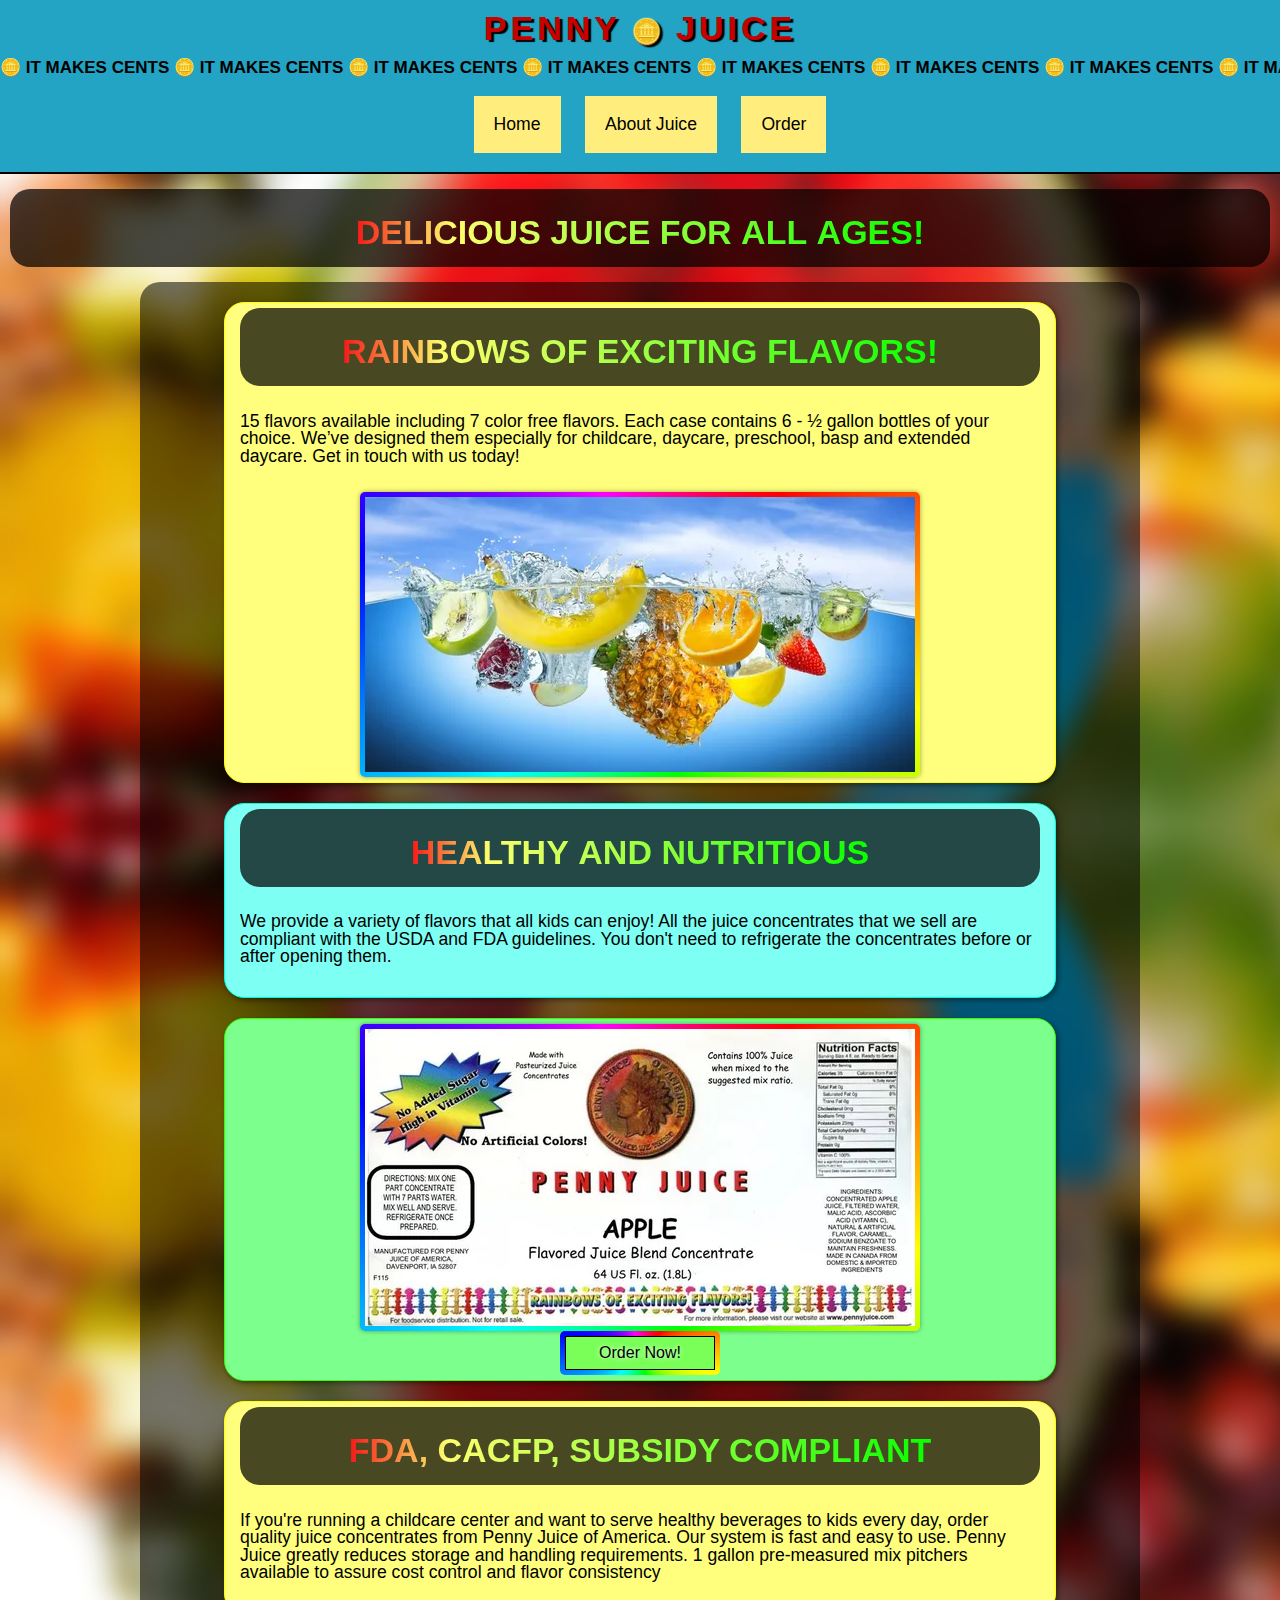
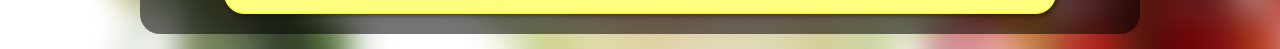
<file: index.html>
<!DOCTYPE html>
<html lang="en" class="nojs">
  <head>
    <title>Penny Juice</title>
    <meta charset="utf-8" />
    <meta
      name="viewport"
      content="width=device-width, initial-scale=1.0, shrink-to-fit=no"
    />
    <link
      rel="stylesheet"
      media="screen"
      href="css/meyers_and_normalize-form_reset.css"
    />
    <link rel="stylesheet" media="screen" href="css/style.css" />
    <script async src="js/script.js"></script>
  </head>
  <body>
    <header>
      <hgroup>
        <h1 class="title">
          <img
            src="media/hamburger.svg"
            alt="hamburger nav button"
            class="hamburger"
          />Penny<span class="penny">🪙</span>Juice
        </h1>
        <p class="marquee">
          🪙 It makes cents 🪙 It makes cents 🪙 It makes cents 🪙 It makes cents 🪙
          It makes cents 🪙 It makes cents 🪙 It makes cents 🪙 It makes cents 🪙 It
          makes cents 🪙 It makes cents 🪙 It makes cents 🪙 It makes cents 🪙 It
          makes cents 🪙 It makes cents 🪙 It makes cents 🪙 It makes cents 🪙 It
          makes cents 🪙 It makes cents 🪙 It makes cents 🪙 It makes cents 🪙 It
          makes cents 🪙 It makes cents 🪙 It makes cents 🪙 It makes cents 🪙 It
          makes cents 🪙 It makes cents 🪙 It makes cents 🪙 It makes cents 🪙 It
          makes cents 🪙 It makes cents 🪙 It makes cents 🪙 It makes cents 🪙
        </p>
      </hgroup>
      <nav>
        <ul>
          <li><a href="index.html">Home</a></li>
          <li><a href="about-juice.html">About Juice</a></li>
          <li><a href="orders.html">Order</a></li>
        </ul>
      </nav>
    </header>
    <main>
      <hgroup>
        <h1>Delicious juice for all ages!</h1>
      </hgroup>
      <article>
        <section id="details">
          <hgroup><h2>Rainbows of Exciting Flavors!</h2></hgroup>
          <p>
            15 flavors available including 7 color free flavors. Each case
            contains 6 - ½ gallon bottles of your choice. We’ve designed them
            especially for childcare, daycare, preschool, basp and extended
            daycare. Get in touch with us today!
          </p>
          <div class="picture-wrapper">
            <img class="picture" src="media/fruits.png" alt="fruits" />
          </div>
        </section>
        <section>
          <hgroup>
            <h2>Healthy and Nutritious</h2>
          </hgroup>
          <p>
            We provide a variety of flavors that all kids can enjoy! All the
            juice concentrates that we sell are compliant with the USDA and FDA
            guidelines. You don't need to refrigerate the concentrates before or
            after opening them.
          </p>
        </section>
        <section>
          <div class="picture-wrapper">
            <img class="picture" src="media/label.png" alt="label" />
          </div>

          <div class="order-wrapper">
            <a href="orders.html" class="order-button">Order Now!</a>
          </div>
        </section>
        <section>
          <hgroup>
            <h2>FDA, CACFP, SUBSIDY COMPLIANT</h2>
          </hgroup>
          <p>
            If you're running a childcare center and want to serve healthy
            beverages to kids every day, order quality juice concentrates from
            Penny Juice of America. Our system is fast and easy to use. Penny
            Juice greatly reduces storage and handling requirements. 1 gallon
            pre-measured mix pitchers available to assure cost control and
            flavor consistency
          </p>
        </section>
      </article>
    </main>
  </body>
</html>
</file>
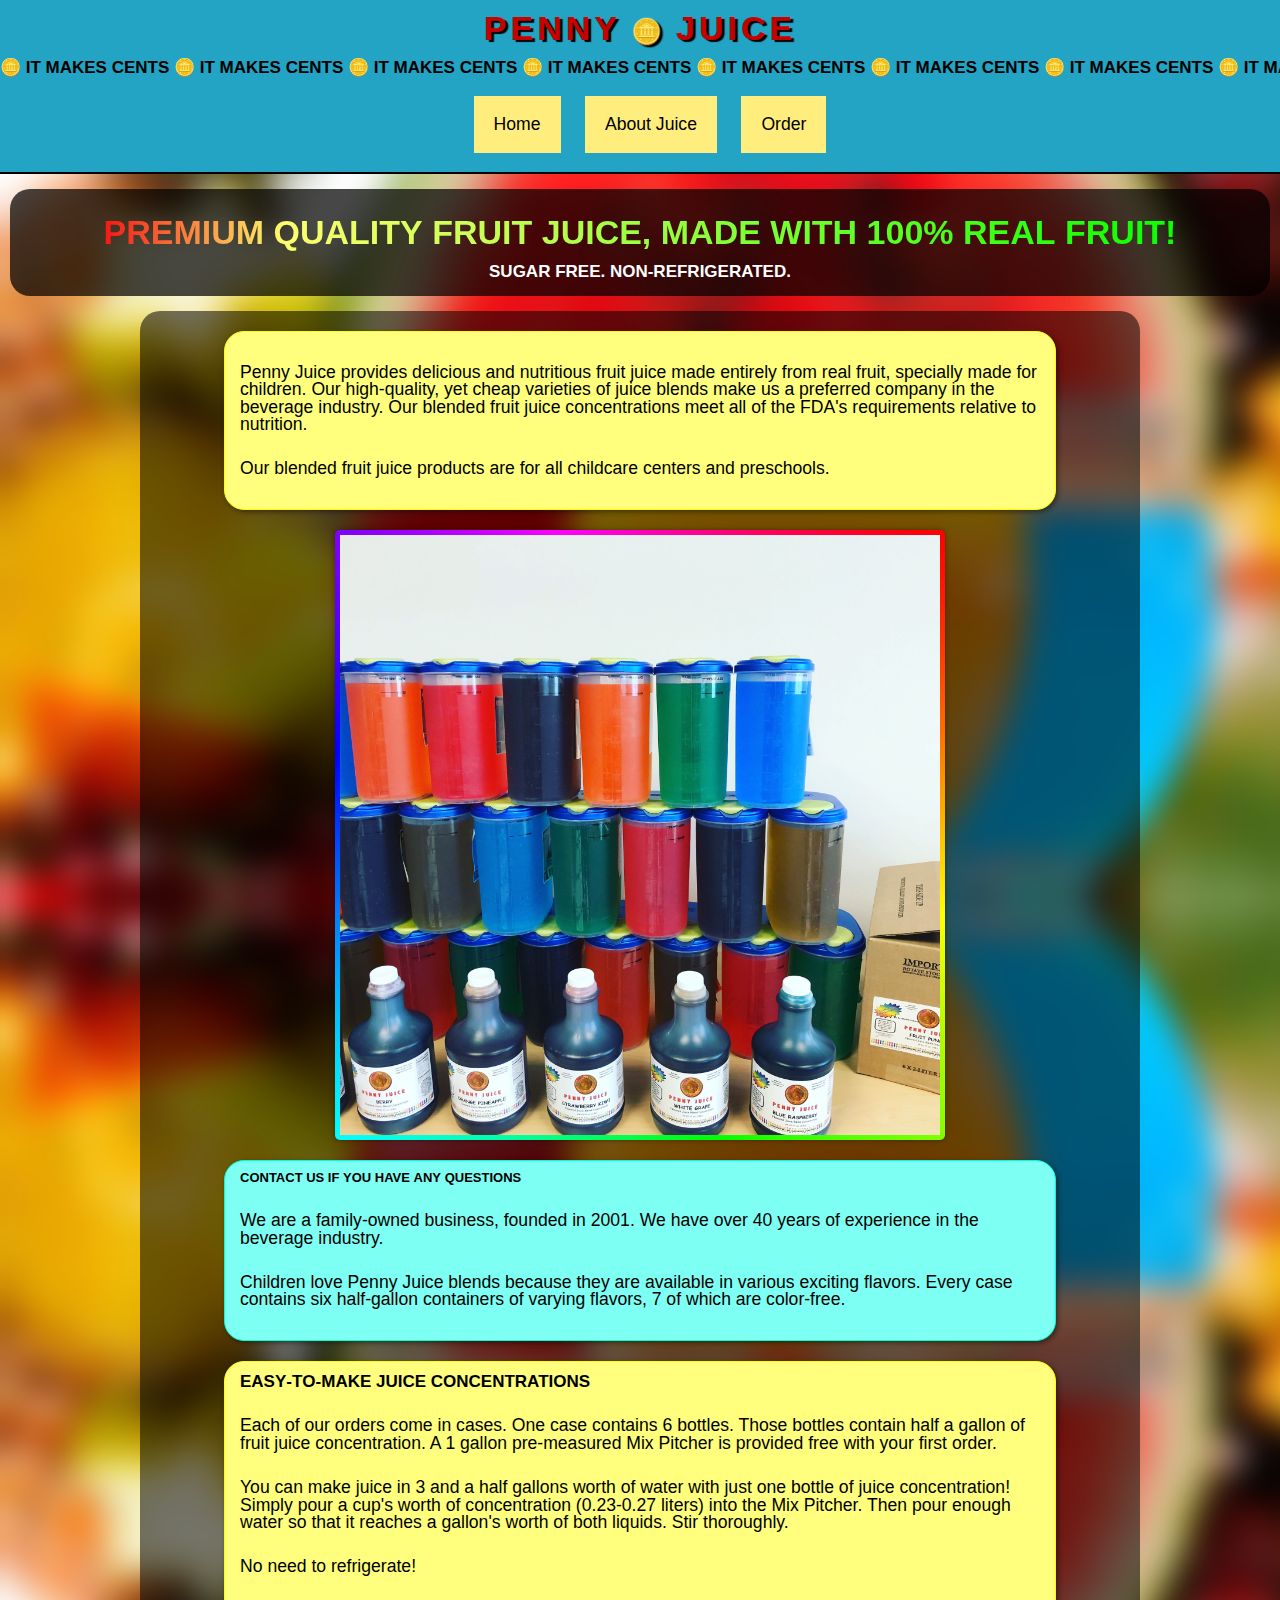
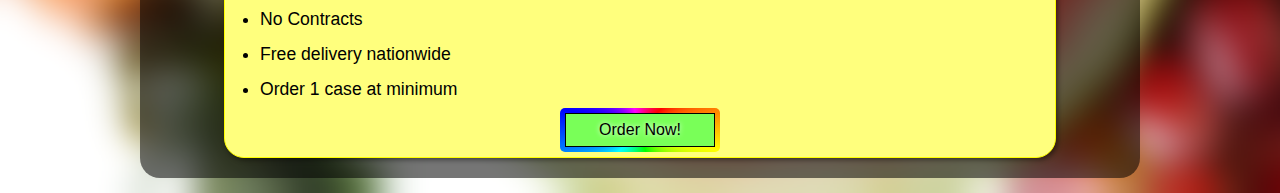
<file: about-juice.html>
<!DOCTYPE html>
<html lang="en" class="nojs">
  <head>
    <title>Juice Concentrations | Juice Blends | Davenport, IA</title>
    <meta charset="utf-8" />
    <meta
      name="viewport"
      content="width=device-width, initial-scale=1.0, shrink-to-fit=no"
    />
    <link
      rel="stylesheet"
      media="screen"
      href="css/meyers_and_normalize-form_reset.css"
    />
    <link rel="stylesheet" media="screen" href="css/style.css" />
    <script async src="js/script.js"></script>
  </head>
  <body>
    <header>
      <hgroup>
        <h1 class="title">
          <img
            src="media/hamburger.svg"
            alt="hamburger nav button"
            class="hamburger"
          />Penny<span class="penny">🪙</span>Juice
        </h1>
        <p class="marquee">
          🪙 It makes cents 🪙 It makes cents 🪙 It makes cents 🪙 It makes cents 🪙
          It makes cents 🪙 It makes cents 🪙 It makes cents 🪙 It makes cents 🪙 It
          makes cents 🪙 It makes cents 🪙 It makes cents 🪙 It makes cents 🪙 It
          makes cents 🪙 It makes cents 🪙 It makes cents 🪙 It makes cents 🪙 It
          makes cents 🪙 It makes cents 🪙 It makes cents 🪙 It makes cents 🪙 It
          makes cents 🪙 It makes cents 🪙 It makes cents 🪙 It makes cents 🪙 It
          makes cents 🪙 It makes cents 🪙 It makes cents 🪙 It makes cents 🪙 It
          makes cents 🪙 It makes cents 🪙 It makes cents 🪙 It makes cents 🪙
        </p>
      </hgroup>
      <nav>
        <ul>
          <li><a href="index.html">Home</a></li>
          <li><a href="about-juice.html">About Juice</a></li>
          <li><a href="orders.html">Order</a></li>
        </ul>
      </nav>
    </header>
    <main>
      <hgroup>
        <h1>Premium Quality Fruit Juice, made with 100% real fruit!</h1>
        <p>Sugar free. Non-refrigerated.</p>
      </hgroup>
      <article>
        <section id="details">
          <p>
            Penny Juice provides delicious and nutritious fruit juice made
            entirely from real fruit, specially made for children. Our
            high-quality, yet cheap varieties of juice blends make us a
            preferred company in the beverage industry. Our blended fruit juice
            concentrations meet all of the FDA's requirements relative to
            nutrition.
          </p>
          <p>
            Our blended fruit juice products are for all childcare centers and
            preschools.
          </p>
        </section>
        <!--These are the boxes to the size of the website-->
        <div class="picture-wrapper">
          <img class="picture" src="media/thejuice.jpg" alt="juice" />
        </div>
        <section id="get-in-touch">
          <h3>Contact us if you have any questions</h3>
          <p>
            We are a family-owned business, founded in 2001. We have over 40
            years of experience in the beverage industry.
          </p>
          <p>
            Children love Penny Juice blends because they are available in
            various exciting flavors. Every case contains six half-gallon
            containers of varying flavors, 7 of which are color-free.
          </p>
        </section>
        <!--End boxes-->
        <section id="easy-to-make">
          <h2>Easy-To-Make Juice Concentrations</h2>
          <p>
            Each of our orders come in cases. One case contains 6 bottles. Those
            bottles contain half a gallon of fruit juice concentration. A 1
            gallon pre-measured Mix Pitcher is provided free with your first
            order.
          </p>
          <p>
            You can make juice in 3 and a half gallons worth of water with just
            one bottle of juice concentration! Simply pour a cup's worth of
            concentration (0.23-0.27 liters) into the Mix Pitcher. Then pour
            enough water so that it reaches a gallon's worth of both liquids.
            Stir thoroughly.
          </p>
          <p>No need to refrigerate!</p>
          <ul>
            <li>No Contracts</li>
            <li>Free delivery nationwide</li>
            <li>Order 1 case at minimum</li>
          </ul>

          <div class="order-wrapper">
            <a href="orders.html" class="order-button">Order Now!</a>
          </div>
        </section>
      </article>
    </main>
  </body>
</html>
</file>
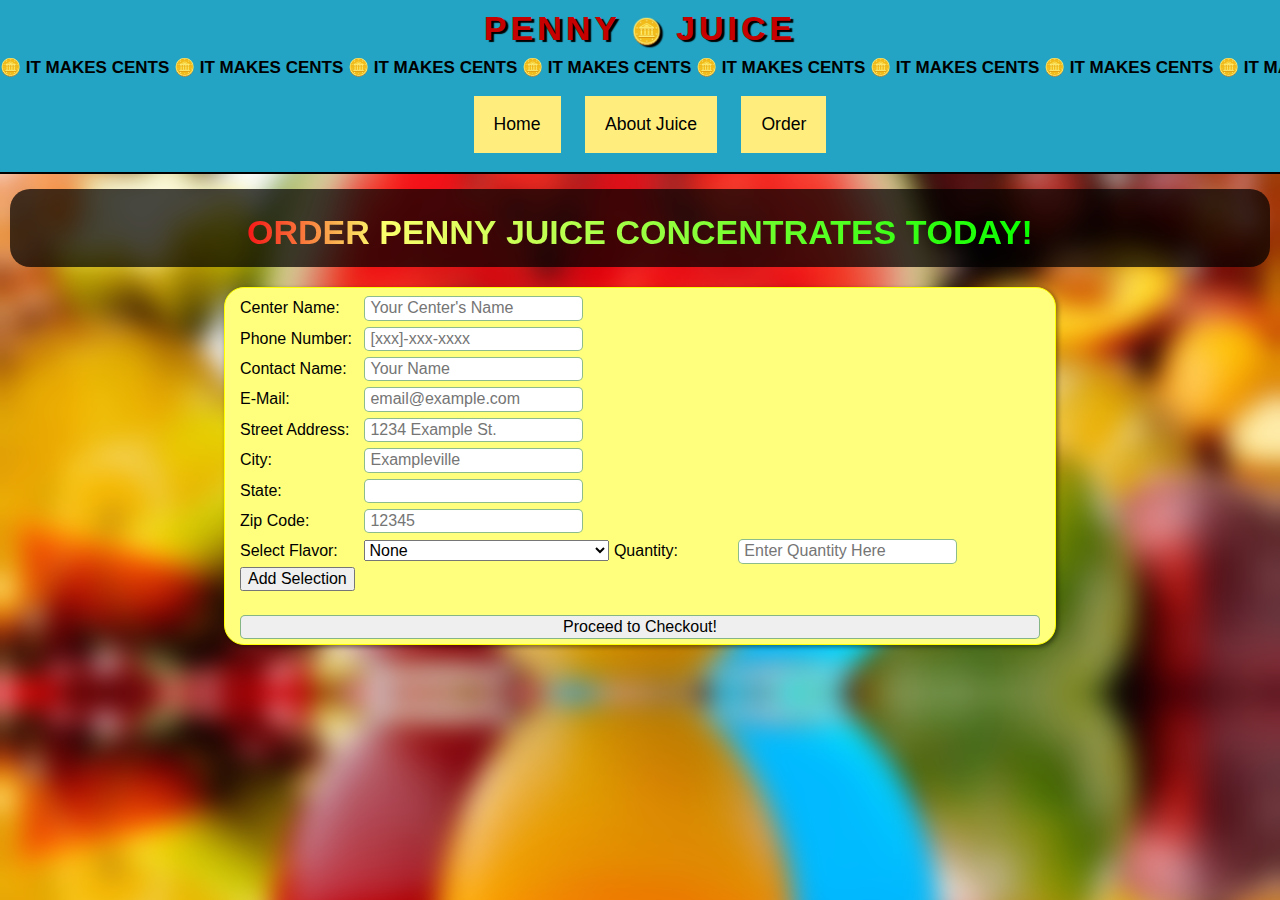
<file: orders.html>
<!DOCTYPE html>
<html lang="en" class="nojs">
  <head>
    <title>Contact Penny Juice of America | Davenport IA | 563-386-1999</title>
    <meta charset="UTF-8" />
    <meta
      name="viewport"
      content="width=device-width, initial-scale=1.0, shrink-to-fit=no"
    />
    <link
      rel="stylesheet"
      media="screen"
      href="css/meyers_and_normalize-form_reset.css"
    />
    <link rel="stylesheet" media="screen" href="css/style.css" />
    <script async src="js/script.js"></script>
  </head>
  <body>
    <header>
      <hgroup>
        <h1 class="title">
          <img
            src="media/hamburger.svg"
            alt="hamburger nav button"
            class="hamburger"
          />Penny<span class="penny">🪙</span>Juice
        </h1>
        <p class="marquee">
          🪙 It makes cents 🪙 It makes cents 🪙 It makes cents 🪙 It makes cents 🪙
          It makes cents 🪙 It makes cents 🪙 It makes cents 🪙 It makes cents 🪙 It
          makes cents 🪙 It makes cents 🪙 It makes cents 🪙 It makes cents 🪙 It
          makes cents 🪙 It makes cents 🪙 It makes cents 🪙 It makes cents 🪙 It
          makes cents 🪙 It makes cents 🪙 It makes cents 🪙 It makes cents 🪙 It
          makes cents 🪙 It makes cents 🪙 It makes cents 🪙 It makes cents 🪙 It
          makes cents 🪙 It makes cents 🪙 It makes cents 🪙 It makes cents 🪙 It
          makes cents 🪙 It makes cents 🪙 It makes cents 🪙 It makes cents 🪙
        </p>
      </hgroup>
      <nav>
        <ul>
          <li><a href="index.html">Home</a></li>
          <li><a href="about-juice.html">About Juice</a></li>
          <li><a href="orders.html">Order</a></li>
        </ul>
      </nav>
    </header>
    <main>
      <div id="form-backdrop">
        <hgroup><h1>Order Penny Juice Concentrates Today!</h1></hgroup>
        <section id="form-section">
          <form action="#null" method="dialog" autocomplete="on">
            <!--Shipping Info Fields-->
            <div class="field">
              <label for="center-name">Center Name:</label>
              <input
                type="text"
                id="center-name"
                name="center_name"
                placeholder="Your Center's Name"
                required
              />
            </div>
            <div class="field">
              <label for="phone-number">Phone Number:</label>
              <input
                type="tel"
                id="phone-number"
                name="phone_number"
                placeholder="[xxx]-xxx-xxxx"
                required
              />
            </div>
            <div class="field">
              <label for="contact-name">Contact Name:</label>
              <input
                type="text"
                id="contact-name"
                name="contact_name"
                placeholder="Your Name"
              />
            </div>
            <div class="field">
              <label for="email-address">E-Mail:</label>
              <input
                type="email"
                id="email-address"
                name="email"
                placeholder="email@example.com"
              />
            </div>
            <div class="field">
              <label for="street-address">Street Address:</label>
              <input
                type="text"
                id="street-address"
                name="street_address"
                placeholder="1234 Example St."
              />
            </div>
            <div class="field">
              <label for="city">City:</label>
              <input
                type="text"
                id="city"
                name="city"
                placeholder="Exampleville"
              />
            </div>
            <div class="field">
              <label for="state">State:</label>
              <input type="text" id="state" name="state" />
            </div>
            <div class="field">
              <label for="zip-code">Zip Code:</label>
              <input
                type="number"
                id="zip-code"
                name="zip_code"
                placeholder="12345"
              />
            </div>
            <!--Juice Flavor Selector-->
            <div class="juice_selection_field">
              <label for="selection">Select Flavor: </label>
              <select name="juice" id="selection">
                <option value="null">None</option>
                <option value="null" disabled>
                  --------------------------
                </option>
                <option value="straw_bannana">Strawberry Bannana</option>
                <option value="straw_kiwi">Strawberry Kiwi</option>
                <option value="citris_punch">Citris Punch</option>
                <option value="blue_ras">Blue Raspberry</option>
                <option value="watermelon">Green Watermelon</option>
                <option value="cran_apple">Cran-Apple</option>
                <option value="orange_pineapple">Orange Pineapple</option>
                <option value="berry">Berry</option>
                <option value="null" disabled>
                  --------------------------
                </option>
                <option value="apple_cf">Apple (Color Free)</option>
                <option value="white_grape_cf">White Grape (Color Free)</option>
                <option value="peach_mango_cf">Peach Mango (Color Free)</option>
                <option value="orange_ras_cf">
                  Orange Raspberry (Color Free)
                </option>
                <option value="cherry_cf">Cherry (Color Free)</option>
                <option value="tangerine_cf">Tangerine (Color Free)</option>
                <option value="fruit_punch_cf">Fruit Punch (Color Free)</option>
                <option value="null" disabled>
                  --------------------------
                </option>
                <option value="mix">Mixing Pitcher</option>
              </select>
              <label for="selection_qt">Quantity: </label>
              <input
                type="number"
                id="selection_qt"
                name="selection_qt"
                placeholder="Enter Quantity Here"
              />
            </div>
            <!--Add Juice Flavor Selector Buttons-->
            <div class="controls">
              <button id="add-button" type="button" class="add">
                <i class="plus"></i>Add Selection
              </button>
            </div>
            <!--Submit Fields-->
            <div class="submit-field">
              <input name="submit" type="submit" value="Proceed to Checkout!" />
            </div>
          </form>
        </section>
      </div>
    </main>
  </body>
</html>
</file>
<file: css/style.css>
body {
  background-color: #23a4c4;
  color: rgb(0, 0, 0);
  font-family: Arial, Helvetica, sans-serif;
  margin: 0;
}

header {
  overflow-x: hidden;
  border-bottom: 2px solid black;
}

nav {
  width: 100%;
  padding: 10px;
}

nav ul {
  list-style: none;
  text-indent: 0;
  padding: 0;
  margin: 0;
  margin: 0 auto;
  max-width: 600px;
  text-align: center;
}

nav ul li {
  margin: 0 10px;
  display: inline-block;
}

nav ul li a {
  color: black;
  text-decoration: none;
  transition: ease-out 0.1s background-color;
}

hgroup {
  text-align: center;
}

h1.title {
  font-size: 3rem;
  color: rgb(199, 0, 0);
  text-shadow: 3px 2px 1px black;
  letter-spacing: 4px;
}

h1.title span.penny {
  margin: 0 10px;
  font-size: 2.25rem;
}

h1 {
  font-size: 2rem;
}

h2 {
  font-size: 1.5rem;
}

h3 {
  font-size: 1.2rem;
}

main hgroup,
section hgroup {
  background-color: rgba(0, 0, 0, 0.719);
  color: white;
  padding: 15px;
  border-radius: 20px;
}

h1:not(.title),
section hgroup h2 {
  font-size: 3em;
  color: transparent;
  display: inline-block;
  background-image: linear-gradient(
    to right,
    rgb(246, 23, 23) 0%,
    rgb(253, 255, 109) 17%,
    rgb(9, 255, 0) 100%
  );
  background-clip: text;
  -moz-background-clip: text;
  -webkit-background-clip: text;
  -webkit-text-fill-color: transparent;
}

h1,
h2,
h3,
h4,
h5 {
  font-weight: bold;
  font-variant-caps: all-small-caps;
}

p {
  font-size: 1.1em;
  margin: 1.5em 0;
}

ul {
  list-style: disc;
  margin-left: 0;
  padding-left: 20px;
}

ul li {
  padding: 0.5em 0;
  font-size: 1.1em;
}

hgroup p {
  font-size: 1.5rem;
  font-weight: bold;
  font-variant-caps: all-small-caps;
  margin-bottom: 0;
  margin-top: 5px;
}

.marquee {
  transform: translateX(0%);
  animation: scroll-left 20s linear infinite;
  white-space: nowrap;
}

@keyframes scroll-left {
  0% {
    transform: translateX(0%);
  }
  100% {
    transform: translateX(-100%);
  }
}

section {
  padding: 5px 15px;
  margin: 0 auto;
  max-width: 800px;
  border-radius: 20px;
  box-shadow: 2px 2px 5px rgba(0, 0, 0, 0.438);
}

main section:nth-of-type(odd) {
  background-color: #7dff8e;
  border: 1px solid rgb(51, 255, 0);
}

main section:nth-of-type(even) {
  background-color: #7dfff4;
  border: 1px solid rgb(0, 255, 213);
}

main section:first-of-type,
main section:last-of-type {
  background-color: #ffff7d !important;
  border: 1px solid rgb(255, 255, 0) !important;
}

main section {
  margin-top: 20px;
  margin-bottom: 20px;
}

main section:first-child {
  margin-top: 0;
}

main section:last-child {
  margin-bottom: 0;
}

.picture-wrapper {
  margin: 0 auto;

  max-height: 600px;
  width: fit-content;
  padding: 5px;
  background-image: conic-gradient(
    from 45deg,
    red,
    yellow,
    lime,
    aqua,
    blue,
    magenta,
    red
  );
  background-origin: border-box;
  background-clip: padding-box, border-box;
  border-radius: 5px;
  box-shadow: 0 0 5px rgba(0, 0, 0, 0.39);
}

.picture {
  max-height: 600px;
  display: block;
  width: 100%;
}

.order-wrapper {
  margin: 0 auto;
  width: 150px;
  padding: 5px;
  background-image: conic-gradient(
    from 45deg,
    red,
    yellow,
    lime,
    aqua,
    blue,
    magenta,
    red
  );
  background-origin: border-box;
  background-clip: padding-box, border-box;
  border-radius: 5px;
}

.order-button {
  text-decoration: none;
  color: black;
  text-shadow: 0 0 5px white;
  background-color: rgb(121, 255, 88);
  display: block;
  text-align: center;
  padding: 8px;
  border: 1px solid black;
}

@media (min-width: 600px) {
  nav ul li {
    display: inline-block;
  }
  nav ul li a {
    display: inline-block;
    background-color: rgb(255, 238, 125);
    padding: 20px;
    margin: 0;
  }
  nav ul li a:hover,
  nav ul li a:focus {
    background-color: #ffffff;
  }

  article {
    margin: 15px auto;
    max-width: 1000px;
    background-color: #0000008a;
    border-radius: 20px;
    padding-top: 20px;
    padding-bottom: 20px;
  }
  .hamburger {
    display: none;
  }
}

@media (max-width: 600px) {
  nav,
  nav ul,
  nav ul li {
    padding: 0;
    margin: 0;
  }
  .hamburger {
    display: inline-block;
    vertical-align: middle;
    margin-right: 10px;
    background-color: #00ff1a;
    border: 1px solid rgba(255, 255, 255, 0.507);
    border-radius: 5px;
    padding: 2px;
  }
  header {
    height: 60px;
  }
  .marquee {
    display: none;
  }
  body.nav-show header {
    margin-bottom: 180px;
  }
  nav {
    transition: linear 0.5s display;
    display: none;
    position: absolute;
    left: 0;
    top: 62px;
  }
  body.nav-show nav {
    display: block;
  }
  nav ul li {
    display: block;
  }
  nav ul li a {
    display: block;
    background-color: rgb(255, 238, 125);
    padding: 20px;
    margin: 0;
    border-bottom: 1px solid black;
  }
  nav ul li:hover,
  nav ul li:focus {
    background-color: #ffffff;
  }
}

form label {
  display: inline-block;
  width: 120px;
}

form input {
  border-radius: 5px;
  padding: 2px 5px;
  border: 1px solid rgba(39, 128, 39, 0.534);
  margin: 3px 0;
}

form input[type="submit"] {
  margin-top: 1.5em;
  margin-bottom: 0;
  text-align: center;
  width: 100%;
}

@media (max-width: 560px) {
  form label {
    display: block;
    width: fit-content;
    font-weight: bold;
    margin-top: 10px;
  }
  form input {
    display: block;
    margin: 0.25em 0;
    width: calc(100% - 25px);
    padding: 0.8em;
  }
  form input[type="submit"] {
    text-align: center;
  }
}

@media (min-width: 560px) {
  form {
    background-color: transparent;
  }
}

@media (max-width: 420px) {
  header h1 {
    margin-top: 10px;
  }
  h1.title {
    font-size: 2rem !important;
  }
  h1.title span.penny {
    font-size: 1.5rem !important;
  }
}

@media (max-width: 320px) {
  header h1 {
    margin-top: 10px;
  }
  h1.title {
    font-size: 1.8rem !important;
  }
  h1.title span.penny {
    font-size: 1.3rem !important;
  }
}

header {
  background-color: #23a4c4;
}

body {
  background-image: url("../media/background.png");
  background-size: cover;
}

main {
  margin: 10px;
  margin-top: 15px;
}
</file>
